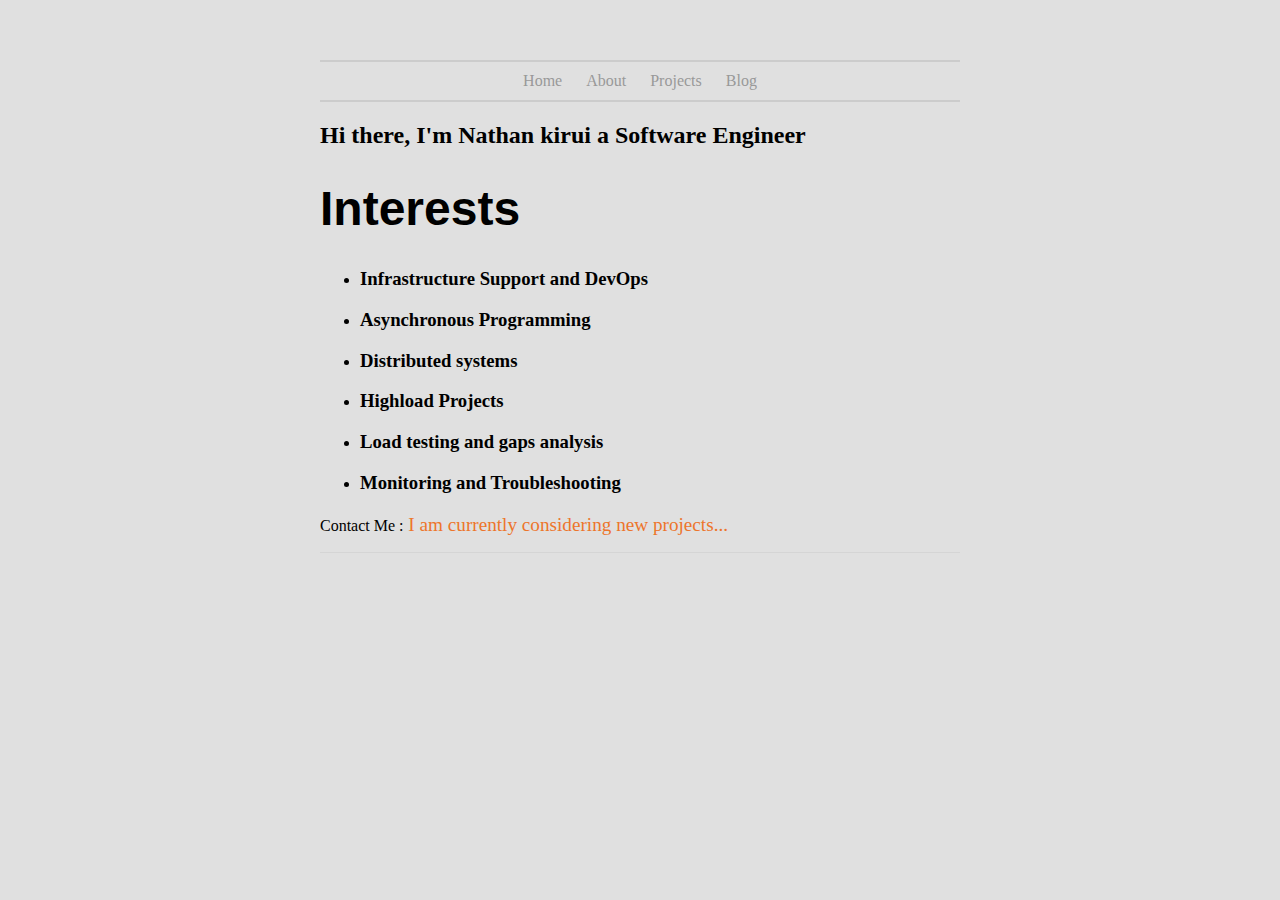
<file: index.html>
<!DOCTYPE html>
<html>
	<head>
		<link rel="stylesheet" type="text/css" href="main.css">
		<title>Nathan Kirui</title>
	</head>
	<body>
  <ul class = "nav">
        <li><a href="/">Home</a></li>
	<li><a href="/">About</a></li>
        <li><a href="https://github.com/Nkirui">Projects</a></li>
	<li><a href="#">Blog</a></li>
		
   </ul>
		
		<div class="container">
    		<div class="blurb">
        		<h2>Hi there, I'm Nathan kirui a Software Engineer </h2>
			<h1>Interests</h1>
			<ul>
				<li><h3>Infrastructure Support and DevOps</h3></li>		
				<li><h3>Asynchronous Programming</h3></li>
				<li><h3>Distributed systems</h3></li>
				<li><h3>Highload Projects</h3></li>
				<li><h3>Load testing and gaps analysis</h3></li>
				<li><h3>Monitoring and Troubleshooting</h3></li>
			</ul>
			<p> Contact Me :<a href="mailto:nathankirui5@gmail.com" > I am currently considering new projects...</a></p>
    		</div><!-- /.blurb -->
		</div><!-- /.container -->
		<footer>
			
    </footer>
	</body>
</html>
</file>
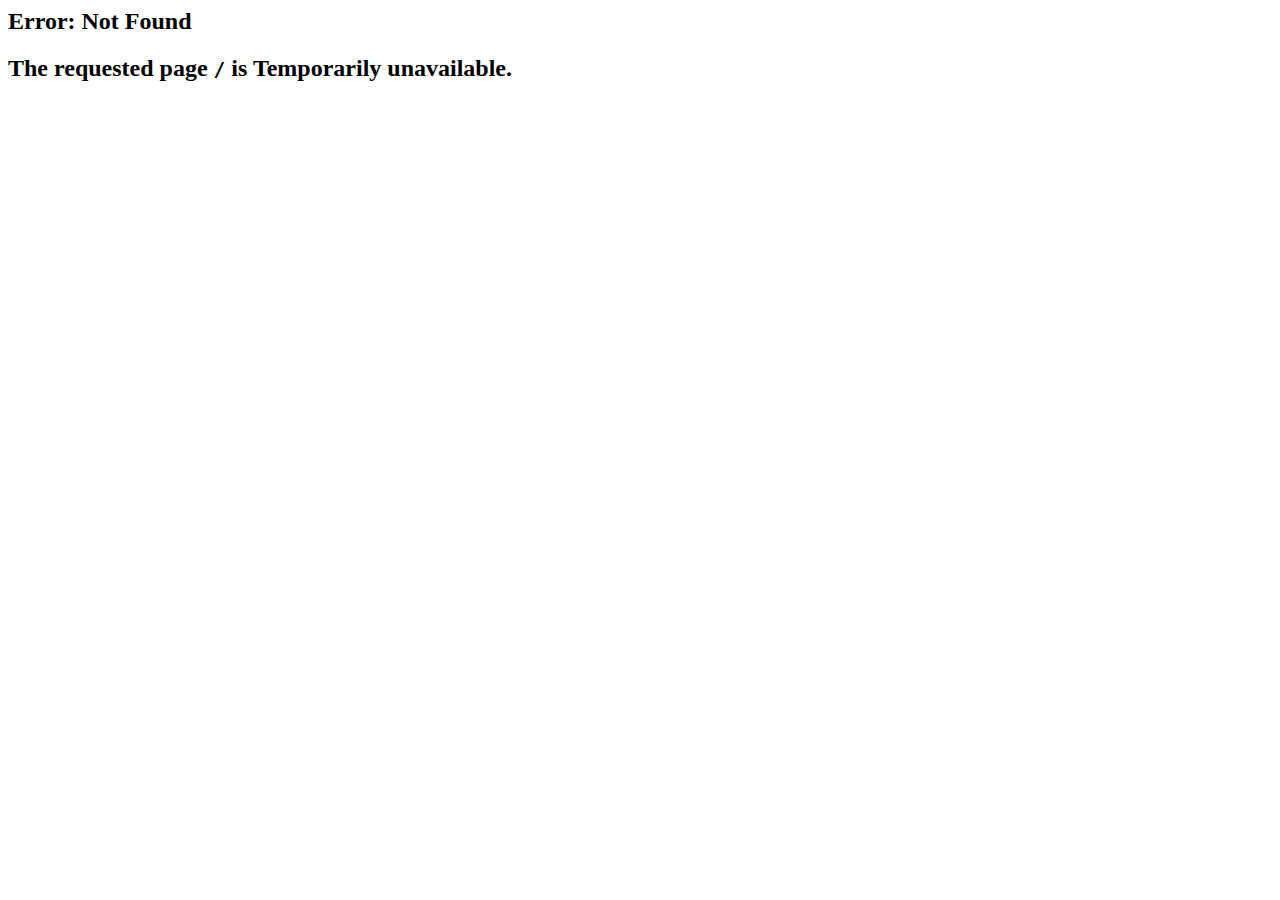
<file: about.html>
<html><head>
<meta http-equiv="content-type" content="text/html;charset=utf-8">
<title>404 Not Found</title>
</head>
<body text=#000000 bgcolor=#ffffff>
<h2>Error: Not Found</h2>
<h2>The requested page <code>/</code> is Temporarily unavailable.</h2>
<h2></h2>
</body></html>
</file>
<file: main.css>
body {
    margin: 60px auto;
    width: 50%;
    background: #E0E0E0; 
}

.nav{
    border:2px solid #ccc;
    border-width:2px 0;
    list-style:none;
    margin:0;
    padding:0;
    text-align:center;
    }
.nav li{
    display:inline;
}

.nav a{
    display:inline-block;
    padding:10px;
}

a {
    text-decoration: none;
    color: #999;
}
a:hover {
    text-decoration: underline;
}
h1 {
    font-size: 3em;
    font-family:'Helvetica', 'Arial', 'Sans-Serif';
}
p a{
    font-size: 1.2em;
    line-height: 1.2em;
    color: #ED752B;
}
footer {
    border-top: 1px solid #d5d5d5;
    font-size: .8em;
}
</file>
